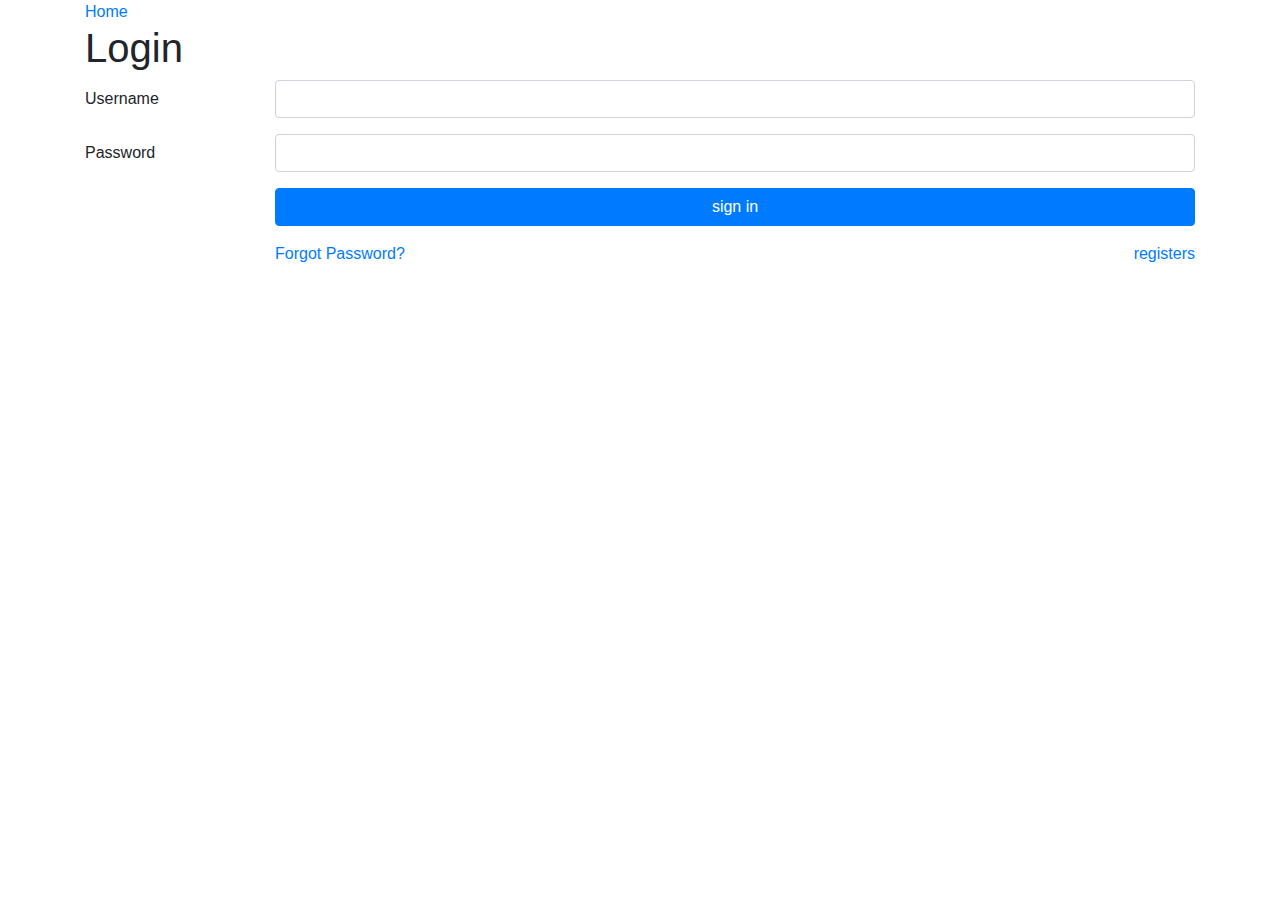
<file: src/main/webapp/login/login.template.client.html>
<!DOCTYPE html>
<html lang="en">
<head>
    <meta charset="UTF-8">
    <title>Title</title>
    <link href="https://stackpath.bootstrapcdn.com/bootstrap/4.5.2/css/bootstrap.min.css" rel="stylesheet">
    <link href="https://stackpath.bootstrapcdn.com/font-awesome/4.7.0/css/font-awesome.min.css" rel="stylesheet">
    <link href="login.style.client.css" rel="stylesheet"/>
</head>
<body>
<div class="container">


<a href="../index.html">
    Home
</a>
<h1>Login</h1>
    <div class="form-group row">
        <label for="username" class="col-sm-12 col-md-2 col-form-label">Username</label>
        <div class="col-sm-12 col-md-10">
            <input id="username"  type="text" class="form-control wbdv-field wbdv-username"/>
        </div>
    </div>
    <div class="form-group row">
        <label for="inputpassword" class="col-sm-12 col-md-2 col-form-label">Password</label>
        <div class="col-sm-12 col-md-10">
            <input id="inputpassword" type="password"
                   class="form-control wbdv-field wbdv-password"/></div>
    </div>
    <div class="form-group row">
        <label  class="col-sm-12 col-md-2 col-form-label"></label>
        <div class="col-sm-12 col-md-10">
            <a href="../profile/profile.template.client.html" class="btn btn-primary btn-block wbdv-button wbdv-login">sign in</a>
        </div>
    </div>
    <div class="form-group row">
        <label  class="col-sm-12 col-md-2 col-form-label"></label>
        <div class="col-sm-12 col-md-10">
            <div>

                <a href="#" class="pull-left wbdv-link wbdv-forgot-password">
                    Forgot Password?
                </a>



                <a href="../register/register.template.client.html" class="pull-right wbdv-link wbdv-register">
                    registers
                </a>

            </div>
        </div>
    </div>




    </div>


</div>
</body>
</html>
</file>
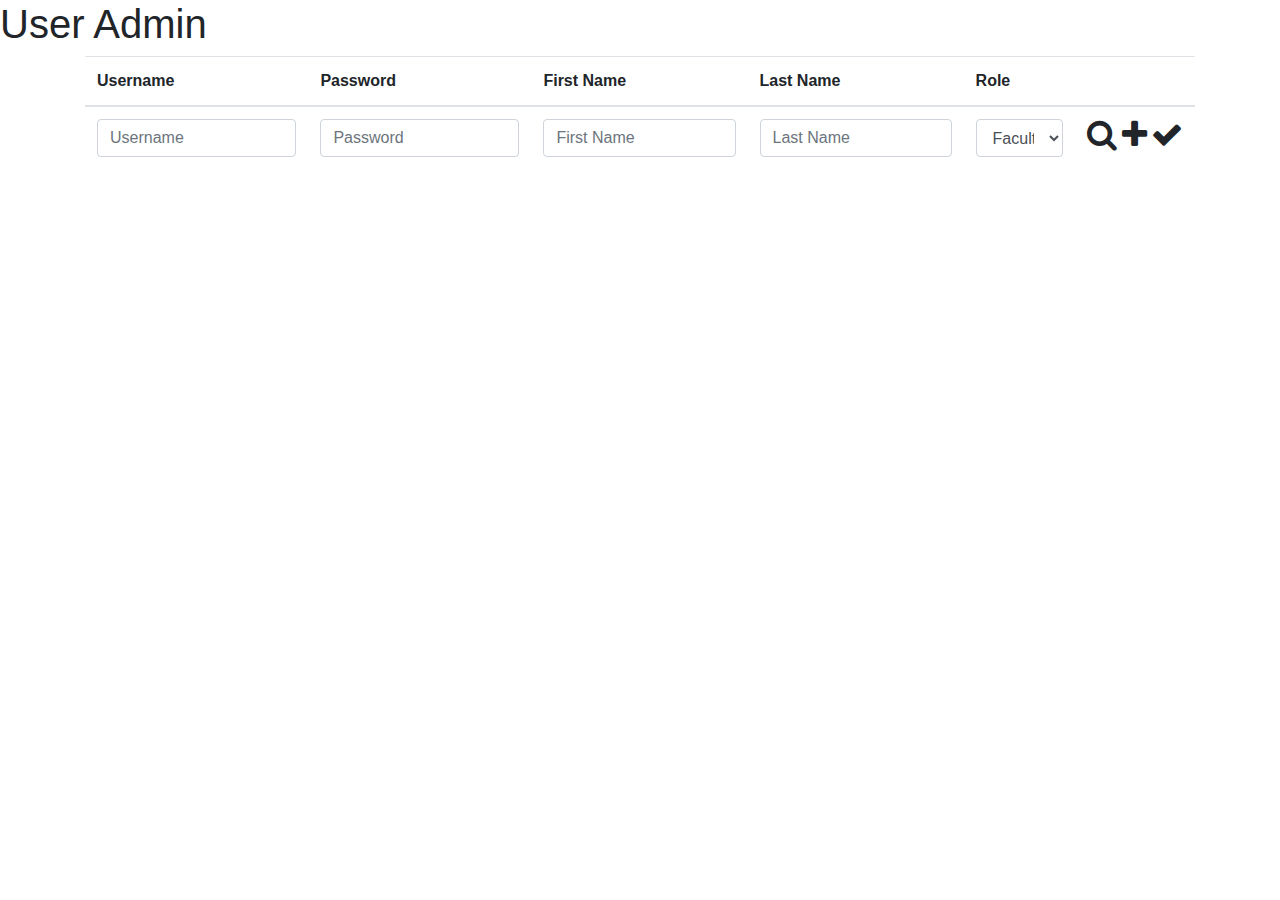
<file: src/main/webapp/user-admin/user-admin.template.client.html>
<!DOCTYPE html>
<html>
<head>
    <meta charset="UTF-8">
    <title>User Admin</title>
    <link rel="stylesheet" href=
            "https://maxcdn.bootstrapcdn.com/bootstrap/4.0.0/css/bootstrap.min.css"/>
    <link rel="stylesheet" href=
            "https://maxcdn.bootstrapcdn.com/font-awesome/4.7.0/css/font-awesome.min.css"/>
    <link href="user-admin.style.client.css" rel="stylesheet"/>
    <script
            src="https://ajax.googleapis.com/ajax/libs/jquery/3.3.1/jquery.min.js"></script>
    <script src="../services/user.service.client.js"></script>
    <script src="user-admin.controller.client.js"></script>
</head>
<body>
<h1>User Admin</h1>
<div class="container">
<table class="table">
    <thead>
    <tr>
        <th>Username</th>
        <th>Password</th>
        <th>First Name</th>
        <th>Last Name</th>
        <th>Role</th>
        <th>&nbsp;</th>
    </tr>

    <tr class="wbdv-form">
        <td><input id="usernameFld" class="form-control"
                   placeholder="Username"/></td>
        <td><input id="passwordFld" class="form-control"
                   placeholder="Password"/></td>
        <td><input id="firstNameFld" class="form-control"
                   placeholder="First Name"/></td>
        <td><input id="lastNameFld" class="form-control"
                   placeholder="Last Name"/></td>
        <td><select id="roleFld" class="form-control">
            <option value="FACULTY">Faculty</option>
            <option value="STUDENT">Student</option>
            <option value="ADMIN">Admin</option>
        </select></td>
        <td><span class="float-right" style="white-space: nowrap">
      <i class="fa-2x fa fa-search wbdv-search"></i>
            <i class="fa-2x fa fa-plus wbdv-create"></i>
            <i class="fa-2x fa fa-check wbdv-update"></i>
        </span></td>
    </tr>
    </thead>
    <tbody>
    <tr class="wbdv-template wbdv-user wbdv-hidden">
        <td class="wbdv-username">ada</td>
        <td>&nbsp;</td>
        <td class="wbdv-first-name">Ada</td>
        <td class="wbdv-last-name">Lovelace</td>
        <td class="wbdv-role">FACULTY</td>
        <td class="wbdv-actions">
        <span class="float-right">
          <i class="fa-2x fa fa-times wbdv-remove"></i>
          <i class="fa-2x fa fa-pencil wbdv-edit"></i>
        </span>
        </td>
    </tr>

    </tbody>
</table>
</div>

</body>
</file>
<file: src/main/webapp/login/login.style.client.css>
.background-color-blue {
    background-color: blue;
}
</file>
<file: src/main/webapp/user-admin/user-admin.style.client.css>
.wbdv-hidden{
    display: none;
}
</file>
